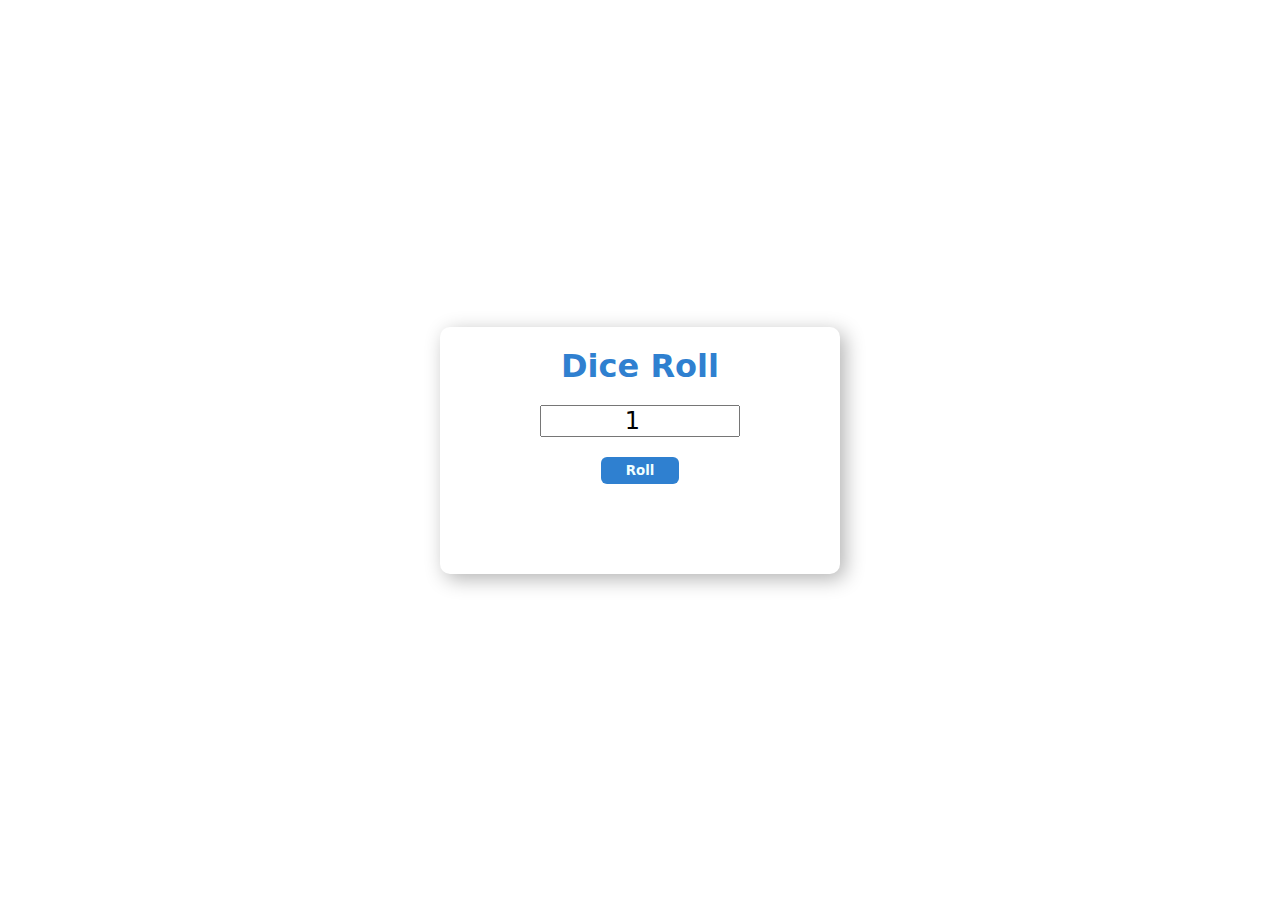
<file: index.html>
<!DOCTYPE html>
<html lang="en">
<head>
    <meta charset="UTF-8">
    <meta name="viewport" content="width=device-width, initial-scale=1.0">
    <link rel="stylesheet" href="dice.css">
    <title>Dice Roll</title>
</head>
<body>
    <div id="container">
        <h1> Dice Roll</h1>
        <!-- <label ># of dice:</label> -->
        <input type="number" id="diceNum" value="1" min="1">
        <button type="button" onclick="rollDice()">Roll</button>

        <div id="diceResult"></div>
        <div id="diceImage"></div>
    </div>

    <script src="dice.js"></script>
</body>
</html>
</file>
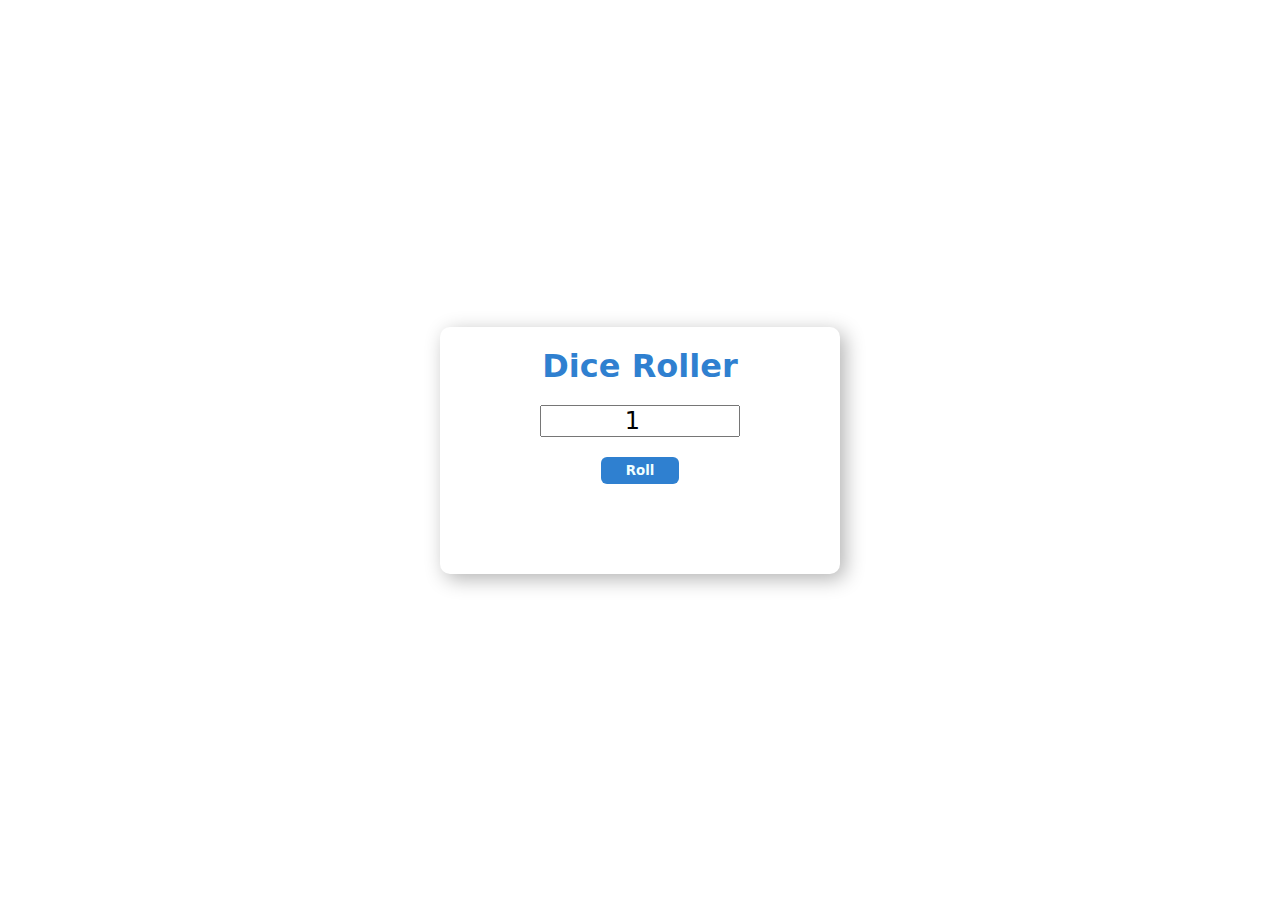
<file: dice.html>
<!DOCTYPE html>
<html lang="en">
<head>
    <meta charset="UTF-8">
    <meta name="viewport" content="width=device-width, initial-scale=1.0">
    <link rel="stylesheet" href="dice.css">
    <title>Dice Roller</title>
</head>
<body>
    <div id="container">
        <h1> Dice Roller</h1>
        <!-- <label ># of dice:</label> -->
        <input type="number" id="diceNum" value="1" min="1">
        <button type="button" onclick="rollDice()">Roll</button>

        <div id="diceResult"></div>
        <div id="diceImage"></div>
    </div>

    <script src="dice.js"></script>
</body>
</html>
</file>
<file: dice.css>
*{
    padding: 0;
    margin: 0;
    box-sizing: border-box;
    font-family: system-ui, -apple-system, BlinkMacSystemFont, 'Segoe UI', Roboto, Oxygen, Ubuntu, Cantarell, 'Open Sans', 'Helvetica Neue', sans-serif;
}
body{
    display: flex;
    align-items: center;
    justify-content: center;
    height: 100vh;
}
h1{
   margin-top: 20px;
   color: hsl(210, 63%, 50%)
}
#container{
    width: 400px;
    padding: 30px auto;
    text-align: center;
    display: flex;
    flex-direction: column;
    justify-content: center;
    align-items: center;
    gap: 20px;
    box-shadow: 5px 5px 20px hsl(0, 0%, 0%,0.3);
    border-radius: 10px;
}

button{
    padding: 6px 25px;
    background-color: hsl(210, 63%, 50%);
    border: none;
    border-radius: 6px;
    color: azure;
    font-weight: bold;

}
button:hover{
    scale: 1.05;
    background-color: hsl(210, 63%, 30%);
}
button:active{
    scale: 1.05;
    background-color: hsl(210, 63%, 60%);
}
input{
    width: 50%;
    font-size: 1.5rem;
    text-align: center;
}
#diceImage{
    margin: 25px;
}
#diceImage img{
    height: 100px;
    margin: 5px;
}
</file>
